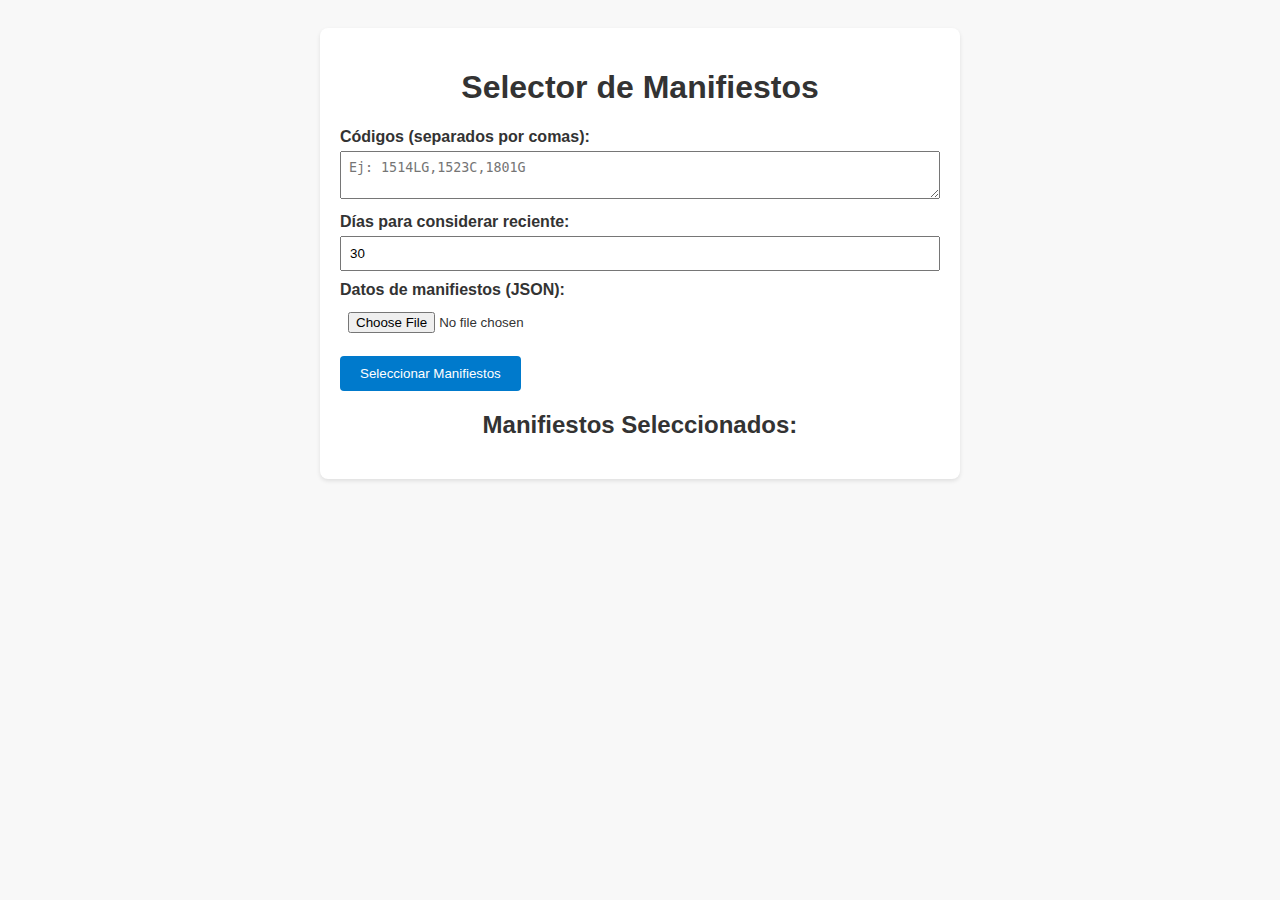
<file: index.html>
<!DOCTYPE html>
<html lang="es">
<head>
  <meta charset="UTF-8" />
  <meta name="viewport" content="width=device-width, initial-scale=1.0">
  <title>Selector de Manifiestos</title>
  <link rel="stylesheet" href="style.css">
</head>
<body>
  <div class="container">
    <h1>Selector de Manifiestos</h1>
    <form id="manifestForm">
      <label for="codes">Códigos (separados por comas):</label>
      <textarea id="codes" placeholder="Ej: 1514LG,1523C,1801G"></textarea>
      <label for="recentDays">Días para considerar reciente:</label>
      <input type="number" id="recentDays" value="30" min="0">
      <label for="docsFile">Datos de manifiestos (JSON):</label>
      <input type="file" id="docsFile" accept=".json">
      <button type="submit">Seleccionar Manifiestos</button>
    </form>
    <div id="result">
      <h2>Manifiestos Seleccionados:</h2>
      <ul id="selectedList"></ul>
    </div>
  </div>
  <script src="script.js"></script>
</body>
</html>
</file>
<file: style.css>
body {
  font-family: Arial, sans-serif;
  background: #f8f8f8;
  color: #333;
  padding: 20px;
}
.container {
  max-width: 600px;
  margin: auto;
  background: #fff;
  padding: 20px;
  border-radius: 8px;
  box-shadow: 0 2px 4px rgba(0,0,0,0.1);
}
h1, h2 {
  text-align: center;
}
form label {
  display: block;
  margin-top: 10px;
  font-weight: bold;
}
form textarea, form input {
  width: 100%;
  padding: 8px;
  margin-top: 5px;
  box-sizing: border-box;
}
form button {
  margin-top: 15px;
  padding: 10px 20px;
  background: #007acc;
  color: #fff;
  border: none;
  border-radius: 4px;
  cursor: pointer;
}
form button:hover {
  background: #005fa3;
}
#result {
  margin-top: 20px;
}
#selectedList {
  list-style: disc inside;
}
</file>
